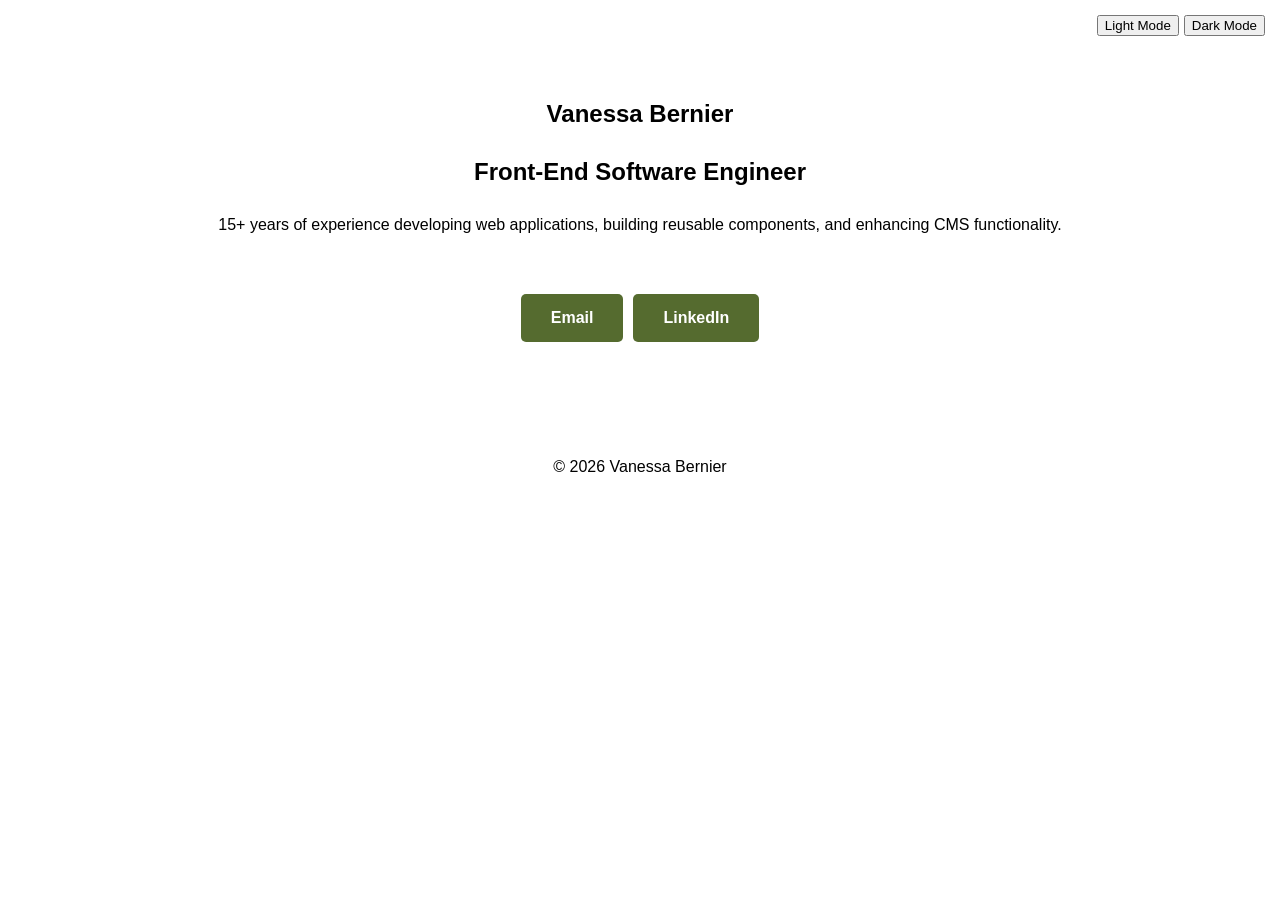
<file: index.html>
<!DOCTYPE html>
<html lang="en">

    <head>
        <meta charset="UTF-8">
        <meta name="viewport" content="width=device-width, initial-scale=1.0">
        <title>Vanessa Bernier - Home</title>
        <link rel="stylesheet" href="css/style.css">
        <script src="js/script.js" defer></script>
    </head>

    <body>
        <header>
            <button id="light-mode">Light Mode</a>
            <button id="dark-mode">Dark Mode</a>
        </header>

        <main>
            <section class="hero">
                <h1>Vanessa Bernier</h1>
                <h2>Front-End Software Engineer</h2>
                <p>15+ years of experience developing web applications, building reusable components, and enhancing CMS functionality.</p>
                <div class="button-group">
                    <a href="mailto:vdel24@gmail.com" class="button" target="_blank">Email</a>
                    <a href="https://www.linkedin.com/in/vanessa-bernier/" class="button" target="_blank">LinkedIn</a>
                </div>
            </section>
        </main>

        <footer>
            <p>&copy; 2026 Vanessa Bernier</p>
        </footer>
    </body>

</html>
</file>
<file: css/style.css>
* {
  font-family: "Helvetica", sans-serif;
}

body {
  margin: 0;
}
body.dark-mode {
  color: white;
  background-color: black;
}

header {
  position: fixed;
  top: 0;
  left: 0;
  right: 0;
  padding: 15px;
  text-align: right;
}
header button {
  margin-left: 5px;
}

section {
  padding: 100px 30px 0;
  text-align: center;
}
section:last-child {
  padding-bottom: 100px;
}

h1,
h2 {
  margin: 0 0 30px;
}

.button-group {
  margin: 60px 0 0;
  display: flex;
  align-items: center;
  justify-content: center;
}

.button {
  margin: 0 5px;
  padding: 15px 30px;
  background-color: darkolivegreen;
  color: white;
  border-radius: 5px;
  text-decoration: none;
  font-weight: bold;
}
.button:hover {
  background-color: olivedrab;
}

footer {
  text-align: center;
}/*# sourceMappingURL=style.css.map */
</file>
